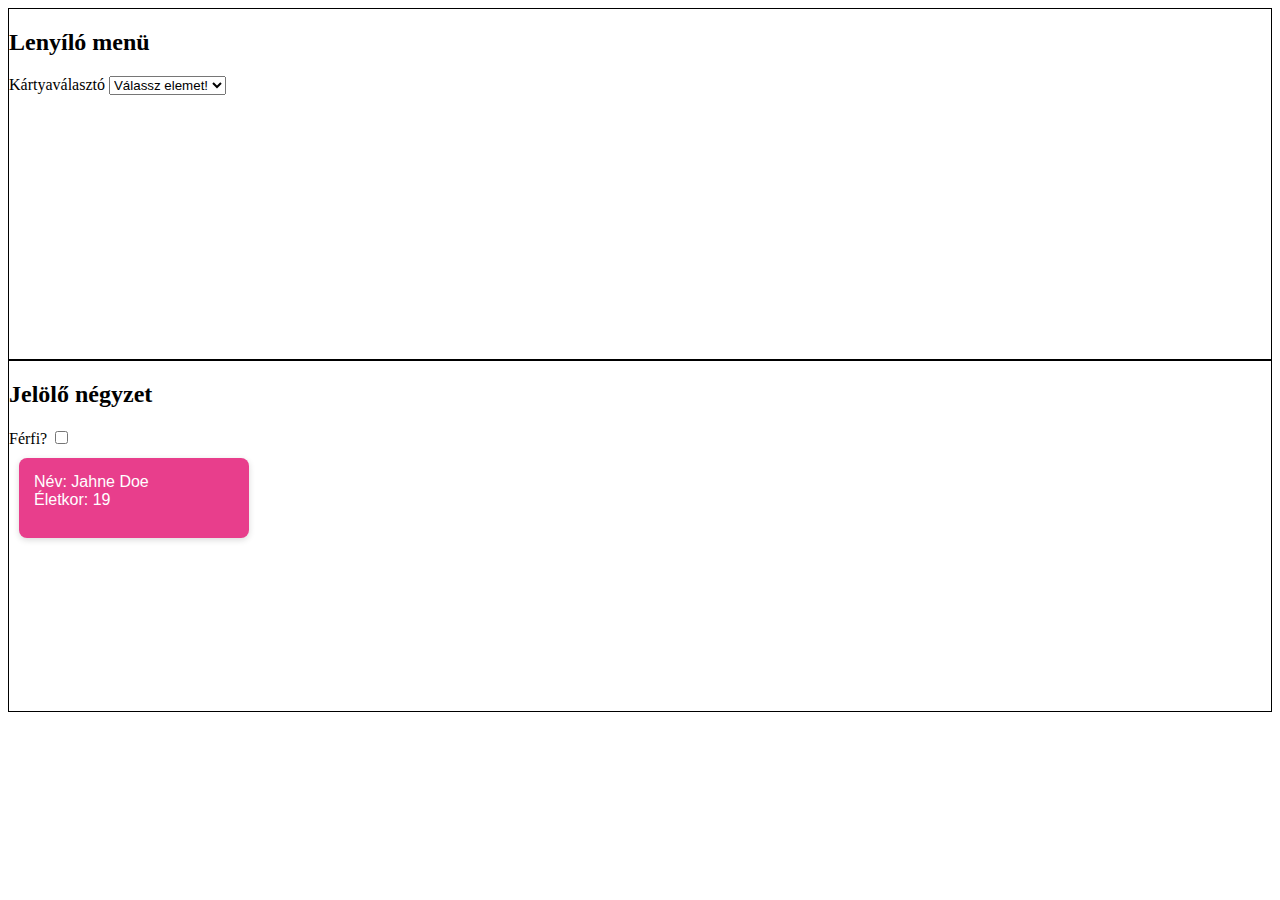
<file: kitero/index.html>
<!DOCTYPE html>
<html lang="en">
<head>
    <meta charset="UTF-8">
    <meta name="viewport" content="width=device-width, initial-scale=1.0">
    <title>Document</title>
    <!-- #region ############## Stilusok ################# -->
    <style>
        .section{
            height: 350px;
            border: 1px solid rgb(0, 0, 0);
        }

        .hide{
            display: none;
        }
        .card {
            width: 200px;
            height: 50px;
            padding: 15px;
            margin: 10px;
            border-radius: 8px;
            box-shadow: 0 2px 6px rgba(0,0,0,0.15);
            font-family: Arial, sans-serif;
            color: white;
        }

        #ferfi {
            background-color: #007bff; /* blue */
        }

        #no {
            background-color: #e83e8c; /* pink */
        }

        #egyeb{
            background-color: rgb(100, 100, 62);
        }
    </style>
    <!-- #endregion -->
</head>
<body>
    
    <!-- #region ############## Lenyilo elem ################# -->
    <div class="section">
        <h2>Lenyíló menü</h2>
        <label for="htmldropdown">Kártyaválasztó</label>
        <select id="htmldropdown">
            <option value="" selected>Válassz elemet!</option>
            <option value="ferfi">Férfi</option>
            <option value="no">Nő</option>
            <option value="egyeb">Egyéb</option>
        </select>
        <div id="ferfi" class="card hide">
            <div>Név: John Doe</div>
            <div>Életkor: 17</div>
        </div>
        <div id="no" class="card hide">
            <div>Név: Jahne Doe</div>
            <div>Életkor: 19</div>
        </div>
    </div>
    <!-- #endregion -->
    
    <!-- #region ############## Jelolo negyzet ################# -->
    <div class="section">
        <h2>Jelölő négyzet</h2>
        <label for="htmlcheckbox">Férfi?</label>
        <input type="checkbox" id="htmlcheckbox" />
        <div id="ferfi" class="card hide">
            <div>Név: John Doe</div>
            <div>Életkor: 17</div>
        </div>
        <div id="no" class="card hide">
            <div>Név: Jahne Doe</div>
            <div>Életkor: 19</div>
        </div>
    </div>
    <!-- #endregion -->
    <script src="kitero.js"></script>
</body>
</html>
</file>
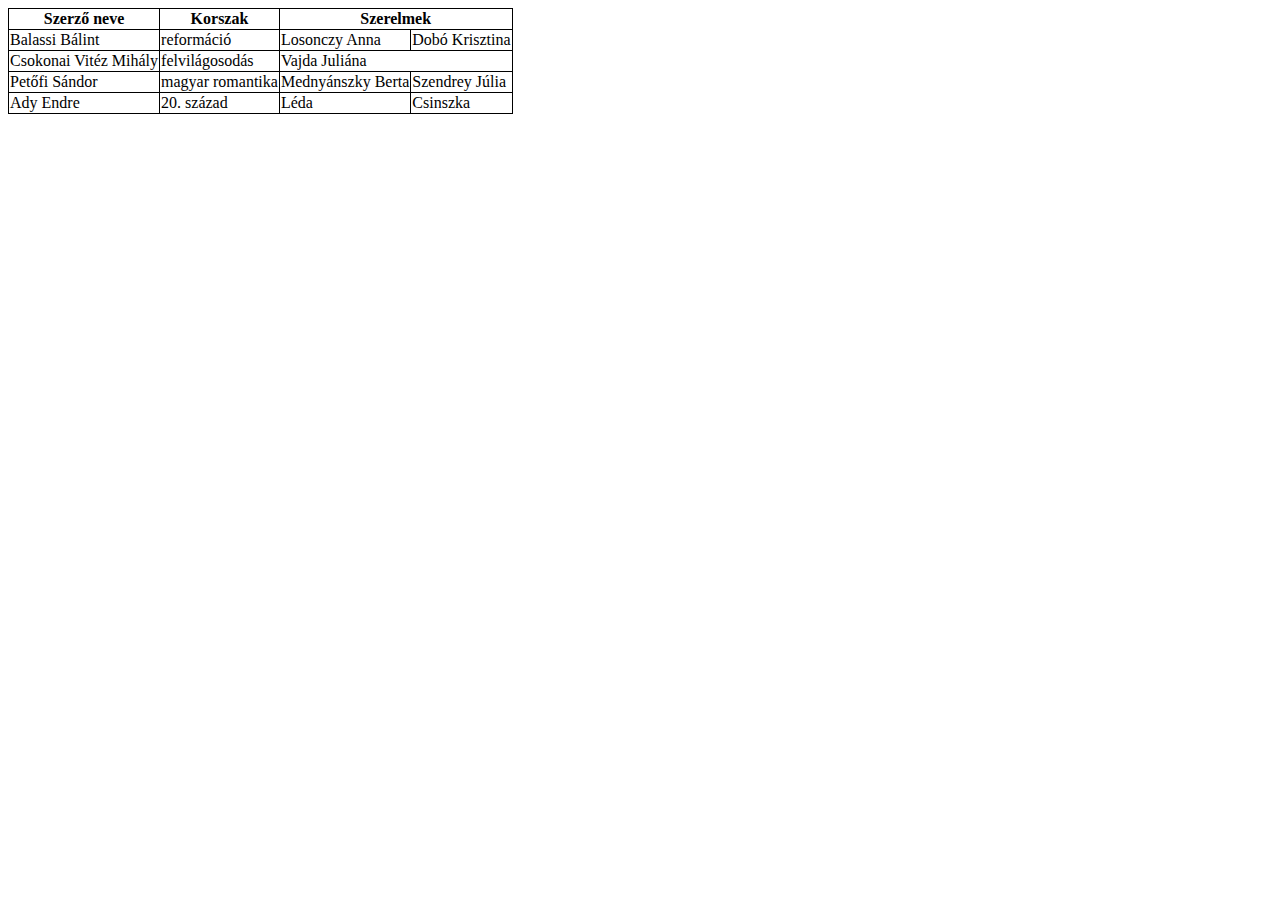
<file: table_col/index.html>
<!DOCTYPE html>
<html lang="en">
<head>
    <title>Table</title>
    <link rel="stylesheet" href="style.css">
</head>
<body>
    <table>
            <thead>
                <tr>
                    <th>Szerző neve</th>
                    <th>Korszak</th>
                    <th colspan="2">Szerelmek</th>
                </tr>
            </thead>
            <tbody>
                <tr>
                    <td>Balassi Bálint</td>
                    <td>reformáció</td>
                    <td>Losonczy Anna</td>
                    <td colspan="2">Dobó Krisztina</td></tr>
                <tr>
                    <td>Csokonai Vitéz Mihály</td>
                    <td>felvilágosodás</td>
                    <td colspan="2">Vajda Juliána</td>
                </tr>
                <tr>
                    <td>Petőfi Sándor</td>
                    <td>magyar romantika</td>
                    <td>Mednyánszky Berta</td>
                    <td colspan="2">Szendrey Júlia</td>
                </tr>
                <tr>
                    <td>Ady Endre</td>
                    <td>20. század</td>
                    <td>Léda</td>
                    <td colspan="2">Csinszka</td>
                </tr>
            </tbody>
        </table>
    <script src="kitero.js"></script>
</body>
</html>
</file>
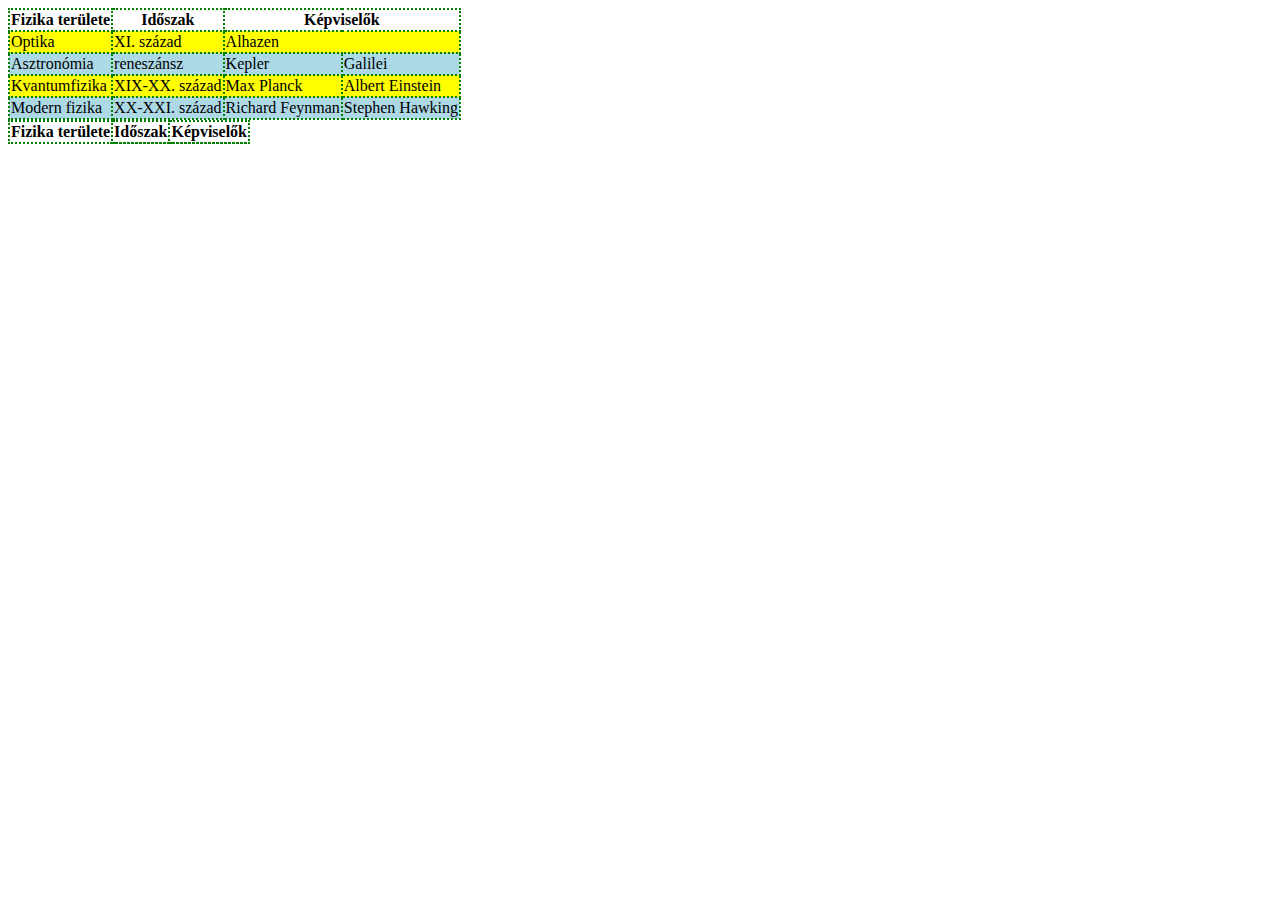
<file: table_col_hf/index.html>
<!DOCTYPE html>
<html lang="en">
<head>
    <title>Fizika</title>
    <link rel="stylesheet" href="style.css">
</head>
<body>
    <table>
            <thead>
                <tr>
                    <th>Fizika területe</th>
                    <th>Időszak</th>
                    <th colspan="2">Képviselők</th>
                </tr>
            </thead>
            <tbody>
                <tr><td>Optika</td><td>XI. század</td><td colspan="2">Alhazen</td></tr>
                <tr><td>Asztronómia</td><td>reneszánsz</td><td>Kepler</td><td>Galilei</td></tr>
                <tr><td>Kvantumfizika</td><td>XIX-XX. század</td><td>Max Planck</td><td>Albert Einstein</td></tr>
                <tr><td>Modern fizika</td><td>XX-XXI. század</td><td>Richard Feynman</td><td>Stephen Hawking</td></tr>
            </tbody>
        </table>
    <script src="index.js"></script>
    <script src="kitero.js"></script>
</body>
</html>
</file>
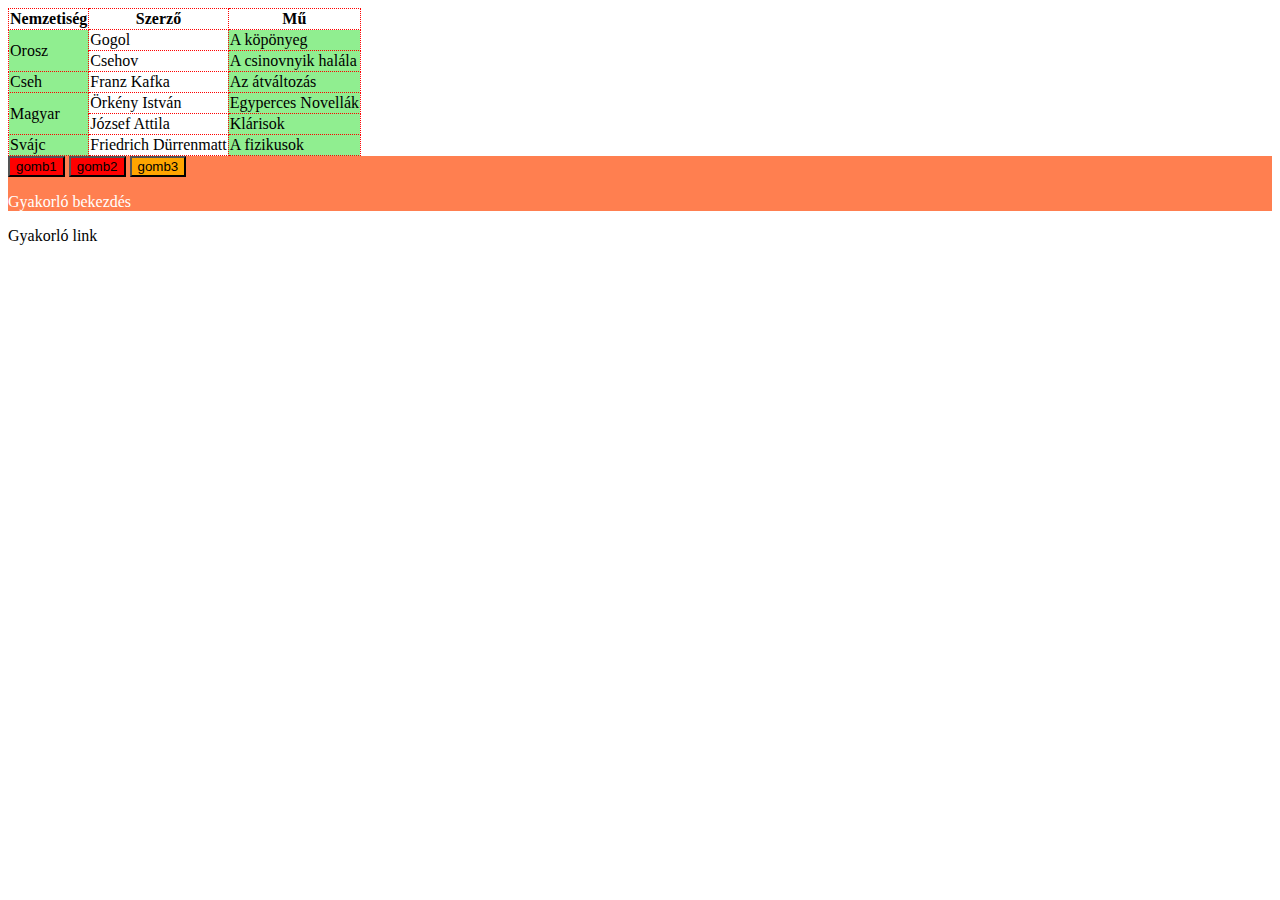
<file: table_row/index.html>
<!DOCTYPE html>
<html>

<head>
    <meta charset="UTF-8">
    <title>Groteszk</title>
    <link rel="stylesheet" href="styles.css">
</head>

<body>

    <table>
        <thead>
            <tr>
                <th>Nemzetiség</th>
                <th>Szerző</th>
                <th>Mű</th>
            </tr>
        </thead>
        <tbody>
            <tr>
                <td rowspan="2">Orosz</td>
                <td>Gogol</td>
                <td>A köpönyeg</td>
            </tr>
            <tr>
                <td>Csehov</td>
                <td>A csinovnyik halála</td>
            </tr>
            <tr>
                <td>Cseh</td>
                <td>Franz Kafka</td>
                <td>Az átváltozás</td>
            </tr>
            <tr>
                <td rowspan="2">Magyar</td>
                <td>Örkény István</td>
                <td>Egyperces Novellák</td>
            </tr> 
            <tr>
                <td>József Attila</td>
                <td>Klárisok</td>
            </tr>
            <tr>
                <td>Svájc</td>
                <td>Friedrich Dürrenmatt</td>
                <td>A fizikusok</td>
            </tr>     
        </tbody>
    </table>

    <div id="gyakorlas">

        <button>gomb1</button>
        <button>gomb2</button>
        <button>gomb3</button>

        <p>Gyakorló bekezdés</p>
    </div>
    
    <a>Gyakorló link</a>
    <script src="kitero.js"></script>
</body>

</html>
</file>
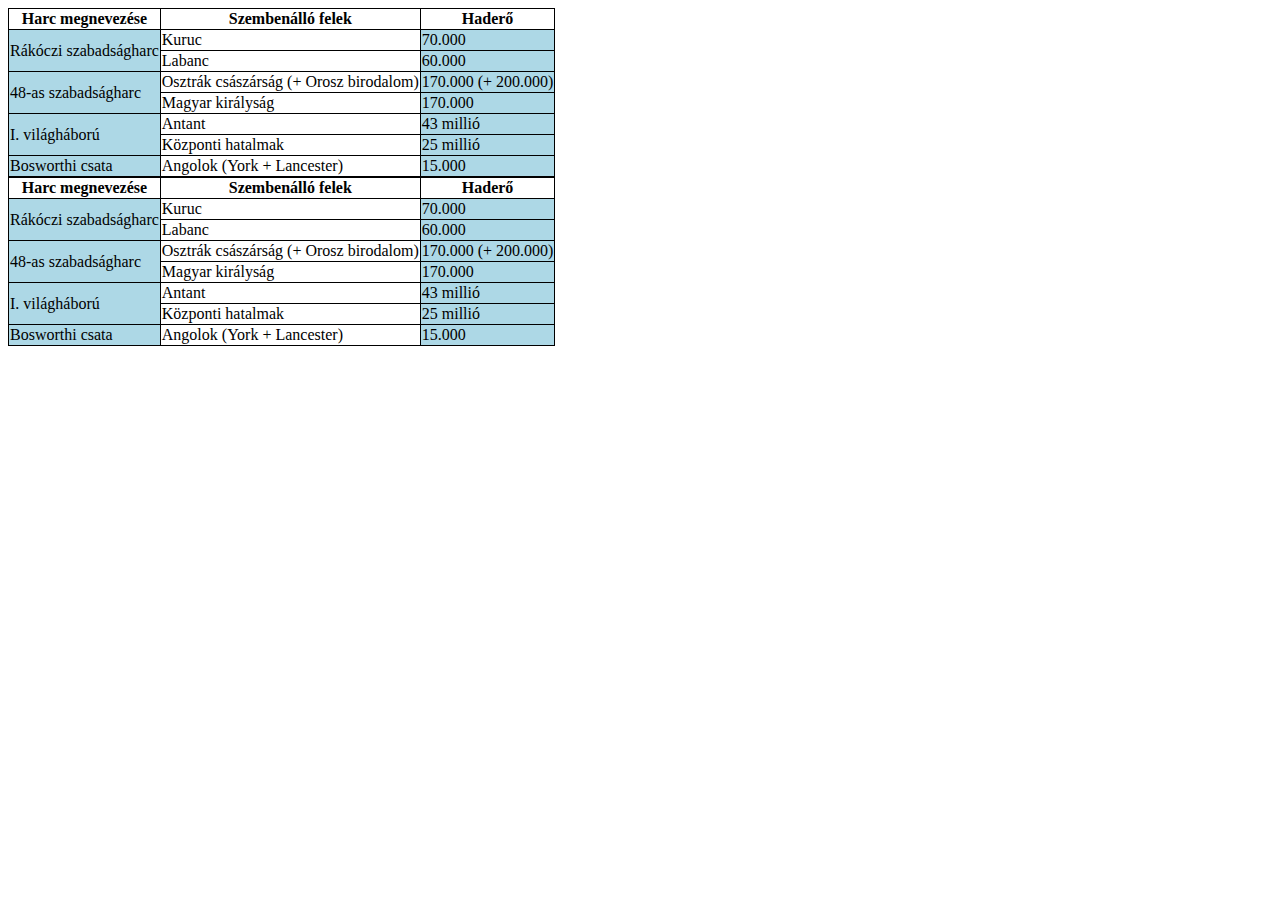
<file: table_row_hf/index.html>
<!DOCTYPE html>
<html>

<head>
    <meta charset="UTF-8">
    <meta name="viewport" content="width=device-width, initial-scale=1.0">
    <title>Harcok</title>
    <link rel="stylesheet" href="style.css">
</head>

<body>

    <table>
        <thead>
            <tr>
                <th>Harc megnevezése</th>
                <th>Szembenálló felek</th>
                <th>Haderő</th>
            </tr>
        </thead>
        <tbody>
            <tr>
                <td rowspan="2">Rákóczi szabadságharc</td>
                <td>Kuruc</td>
                <td>70.000</td>
            </tr>
            <tr>
                <td>Labanc</td>
                <td>60.000</td>
            </tr>
            <tr>
                <td rowspan="2">48-as szabadságharc</td>
                <td>Osztrák császárság (+ Orosz birodalom)</td>
                <td>170.000 (+ 200.000)</td>
            </tr>
            <tr>
                <td>Magyar királyság</td>
                <td>170.000</td>
            </tr>

            <tr>
                <td rowspan="2">I. világháború</td>
                <td>Antant</td>
                <td>43 millió</td>
            </tr>
            <tr>
                <td>Központi hatalmak</td>
                <td>25 millió</td>
            </tr>
            </tr>

            <tr>
                <td>Bosworthi csata</td>
                <td>Angolok (York + Lancester)</td>
                <td>15.000</td>
            </tr>
        </tbody>
    </table>
    <script src="harcok.js"></script>
</body>

</html>
</file>
<file: table_col/style.css>
table, thead, tr, th, td {
    border: 1px solid black;
    border-collapse: collapse;
}
</file>
<file: table_col_hf/style.css>
table, thead, tr, th, td{
    border: 2px dotted green;
    border-collapse: collapse;
}

tbody tr {
    background-color: yellow;
}

tbody tr:nth-child(2n) {
    background-color: lightblue;
}

tbody tr:hover {
    background-color: red;
    font-weight: bold;
}
</file>
<file: table_row/styles.css>
table, thead, tbody, tr, th, td {
    border: 1px dotted red;
    border-collapse: collapse;
}

tr td:last-child, tr td:nth-last-child(3) {
    background-color: lightgreen;
}

#gyakorlas {
    background-color: coral;
    color: white;
}

#gyakorlas button:has(+p) {
    background-color: orange;
}

#gyakorlas button:not(:has(+p)) {
    background-color: red;
}

#gyakorlas:has(+a:hover) button {
    background-color: white;
}

tr:not(:has(td[rowspan])) + tr:not(:has(td[rowspan])):hover td{
    background-color: aqua;
}

tbody tr:has(td[rowspan]):hover td{
    background-color: yellow;
}

tbody tr:has(td[rowspan]):hover + tr td {
    background-color: yellow;
}

tr:has(td[rowspan]):has(+tr:hover) td {
    background-color: yellow;
}

tr:has(+tr:hover) + tr td {
    background-color: yellow;
}

.marked {
    color: red;
}
</file>
<file: table_row_hf/style.css>
table, tbody, thead, tr, th, td {
    border: 1px solid black;
    border-collapse: collapse;
}

tbody tr td:last-child, tr td:nth-last-child(3) {
    background-color: lightblue;
}

tr:has(td[rowspan]):hover td {
    background-color: lightpink;
    font-weight: bolder;
    color: darkblue;
}
tr:has(td[rowspan]):hover + tr td {
    background-color: lightpink;
    font-weight: bolder;
    color: darkblue;
}
tr:has(td[rowspan]):has(+tr:hover) td {
    background-color: lightpink;
    font-weight: bolder;
    color: darkblue;
}
tr:has(+tr:hover) + tr td {
    background-color: lightpink;
    font-weight: bolder;
    color: darkblue;
}
</file>
